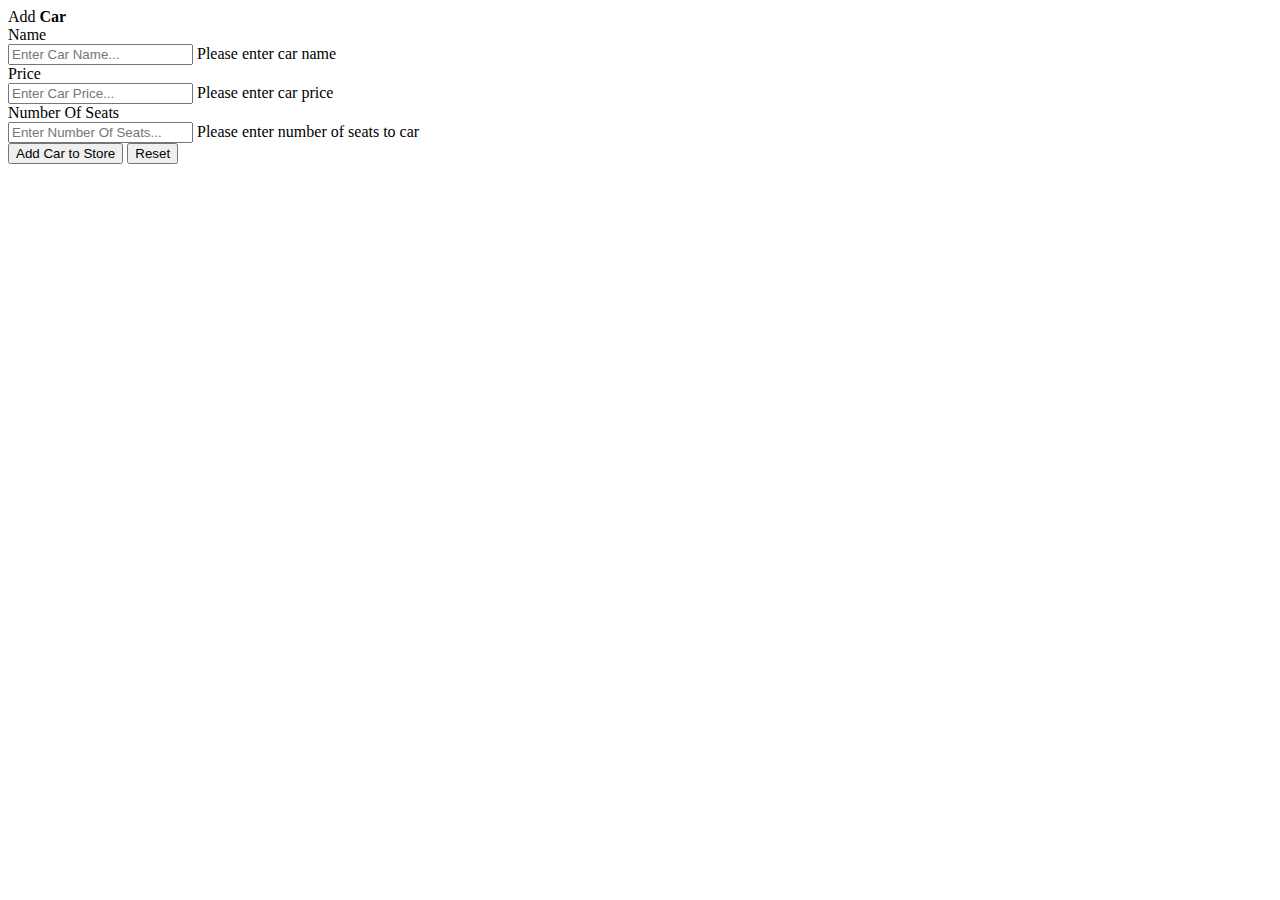
<file: src/main/resources/templates/Add_Car.html>
<!DOCTYPE html>
<html lang="en" xmlns="http://www.w3.org/1999/xhtml" xmlns:th="http://www.thymeleaf.org">
<head>
    <meta charset="UTF-8">
    <title>Add Car</title>

    <link rel="stylesheet" href="https://stackpath.bootstrapcdn.com/bootstrap/4.1.3/css/bootstrap.min.css" integrity="sha384-MCw98/SFnGE8fJT3GXwEOngsV7Zt27NXFoaoApmYm81iuXoPkFOJwJ8ERdknLPMO" crossorigin="anonymous">


</head>
<body>

<div class="row">
    <div class="col-md-8 offset-md-2">

        <div class="card">
            <form action="#" th:action="@{/car/store}" th:object="${car}" method="post" class="form-horizontal">
                <div class="card-header">
                    Add <strong>Car</strong>
                </div>

                <div class="card-body card-block">


                        <div class="row form-group">
                            <div class="col col-md-3">
                                <label class=" form-control-label">Name</label>
                            </div>
                            <div class="col-12 col-md-9">
                                <input type="text" th:field="*{name}"  name="name" placeholder="Enter Car Name..." class="form-control" required>
                                <span th:if="${#fields.hasErrors('name')}" th:class="'error'" class="help-block">Please enter car name</span>
                            </div>
                        </div>
                        <div class="row form-group">
                            <div class="col col-md-3">
                                <label class=" form-control-label">Price</label>
                            </div>
                            <div class="col-12 col-md-9">
                                <input type="text" th:field="*{price}" name="price" placeholder="Enter Car Price..." class="form-control" required>
                                <span th:if="${#fields.hasErrors('price')}" th:class="'error'" class="help-block">Please enter car price</span>
                            </div>
                        </div>
                        <div class="row form-group">
                            <div class="col col-md-3">
                                <label class=" form-control-label">Number Of Seats</label>
                            </div>
                            <div class="col-12 col-md-9">
                                <input type="text" th:field="*{number_of_seats}"  name="number_of_seats" placeholder="Enter Number Of Seats..." class="form-control" required>
                                <span th:if="${#fields.hasErrors('number_of_seats')}" th:class="'error'" class="help-block">Please enter number of seats to car</span>
                            </div>
                        </div>
                    <!---->
                </div>

                <div class="card-footer">
                    <button type="submit" class="btn btn-primary btn-sm">
                        <i class="fa fa-dot-circle-o"></i> Add Car to Store
                    </button>
                    <button type="reset" class="btn btn-danger btn-sm">
                        <i class="fa fa-ban"></i> Reset
                    </button>
                </div>
            </form>
        </div>
    </div>
</div>





</body>
</html>
</file>
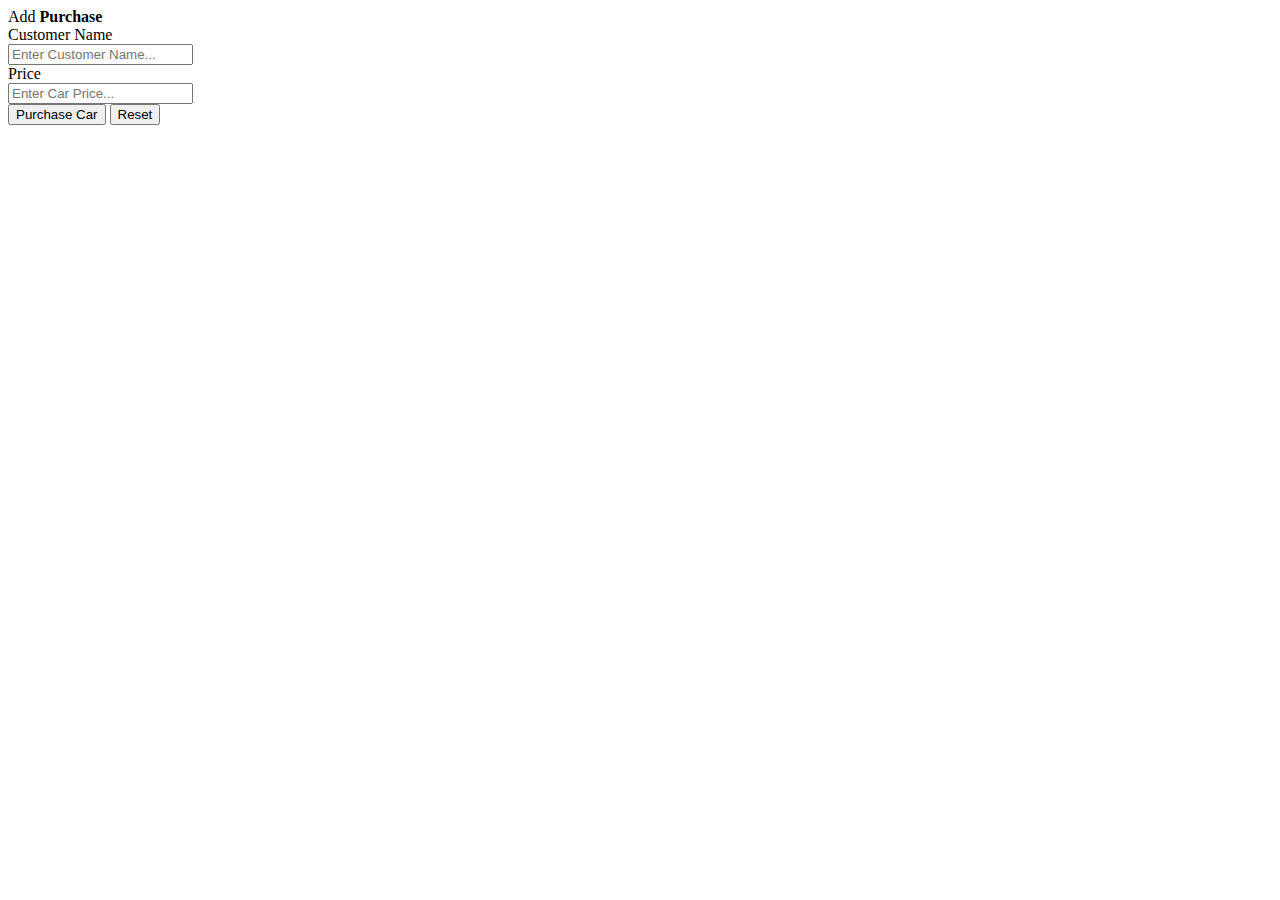
<file: src/main/resources/templates/Add_Purchase.html>
<!DOCTYPE html>
<html lang="en" xmlns="http://www.w3.org/1999/xhtml" xmlns:th="http://www.thymeleaf.org">
<head>
    <meta charset="UTF-8">
    <title>Add Purchase</title>

    <link rel="stylesheet" href="https://stackpath.bootstrapcdn.com/bootstrap/4.1.3/css/bootstrap.min.css" integrity="sha384-MCw98/SFnGE8fJT3GXwEOngsV7Zt27NXFoaoApmYm81iuXoPkFOJwJ8ERdknLPMO" crossorigin="anonymous">


</head>
<body>

<div class="row">
    <div class="col-md-8 offset-md-2">

        <div class="card">

            <form action="#" th:action="@{/car/store/sale/{id}(id=${purchase.getCar().getId()})}" th:object="${purchase}" method="post" class="form-horizontal" enctype="multipart/form-data">
                <div class="card-header">
                    Add <strong>Purchase</strong>
                </div>

                <div class="card-body card-block">


                        <div class="row form-group">
                            <div class="col col-md-3">
                                <label class=" form-control-label">Customer Name</label>
                            </div>
                            <div class="col-12 col-md-9">

                                <!--<input type="text" th:field="*{customer.full_name}" th:value="full_name" name="full_name" placeholder="Enter Customer Name..." class="form-control" >-->
                                <input type="text"  th:name="full_name"  placeholder="Enter Customer Name..." class="form-control" >

                                <!--<span th:if="${#fields.hasErrors('customer.full_name')}" th:class="'error'" class="help-block">Please enter Customer name</span>-->
                            </div>
                        </div>

                        <div class="row form-group">
                            <div class="col col-md-3">
                                <label class=" form-control-label">Price</label>
                            </div>
                            <div class="col-12 col-md-9">
                                <input type="text" th:name="purchase_price" th:field="*{purchase_price}"   placeholder="Enter Car Price..." class="form-control" required>
                                <!--<span th:if="${#fields.hasErrors('purchase_price')}" th:class="'error'" class="help-block">Please enter car price</span>-->
                            </div>
                        </div>


                    <!--th:value="${purchase.getCar().getVersion()}"-->
                    <input type="hidden"  th:name="car_version" th:value="${purchase.getCar().getVersion()}">


                    <!---->
                </div>

                <div class="card-footer">
                    <button type="submit" class="btn btn-primary btn-sm">
                        <i class="fa fa-dot-circle-o"></i> Purchase Car
                    </button>
                    <button type="reset" class="btn btn-danger btn-sm">
                        <i class="fa fa-ban"></i> Reset
                    </button>
                </div>
            </form>
        </div>
    </div>
</div>





</body>
</html>
</file>
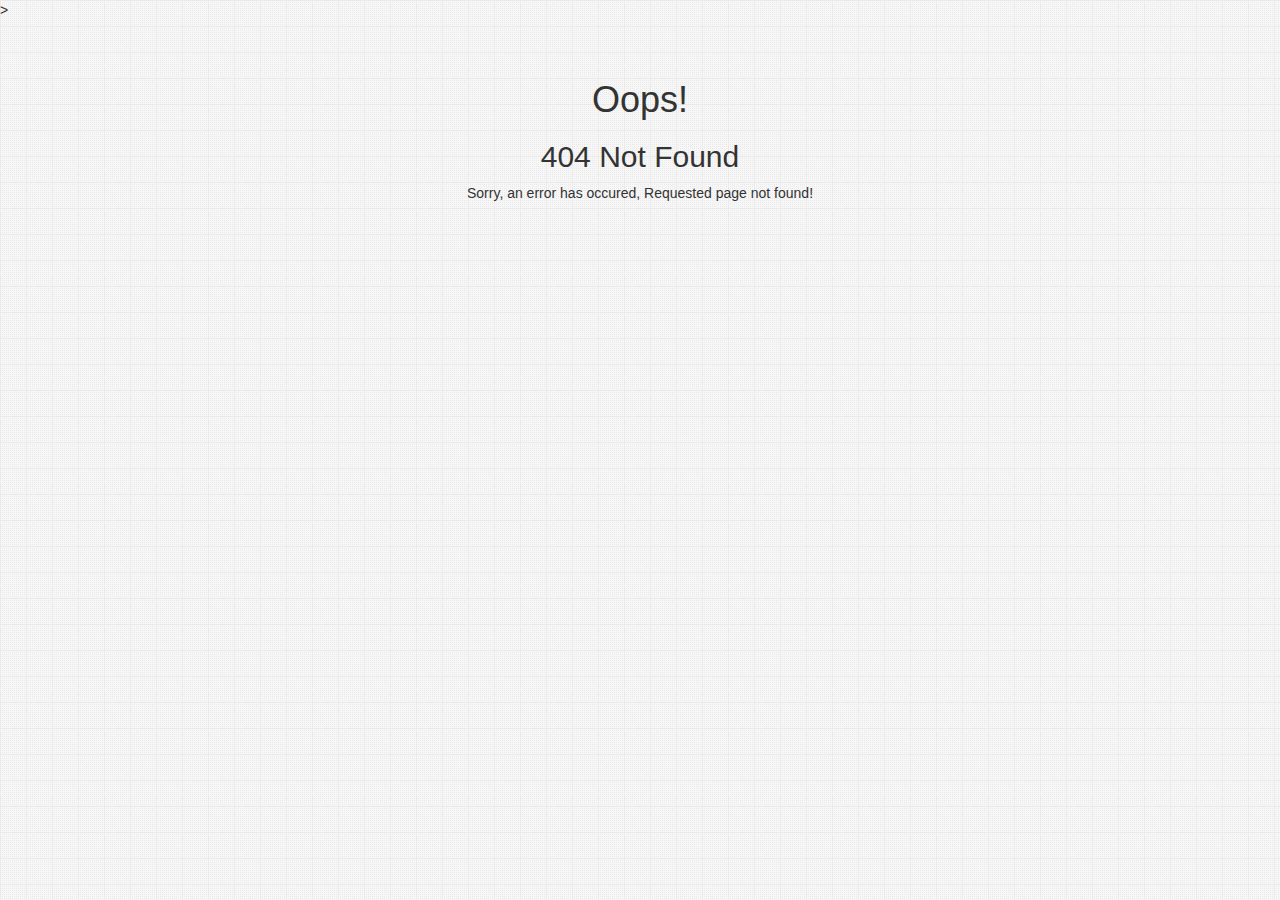
<file: src/main/resources/templates/Error_Not_Found.html>
<!DOCTYPE html>
<html lang="en" xmlns="http://www.w3.org/1999/xhtml" xmlns:th="http://www.thymeleaf.org">
<head>
    <meta charset="UTF-8">
    <title>Not Found</title>

    <link href="//netdna.bootstrapcdn.com/bootstrap/3.0.0/css/bootstrap.min.css" rel="stylesheet" id="bootstrap-css">

    <link rel="stylesheet" href="css/error_not_found_style.css">>

    <script src="//netdna.bootstrapcdn.com/bootstrap/3.0.0/js/bootstrap.min.js"></script>
    <script src="//code.jquery.com/jquery-1.11.1.min.js"></script>

</head>
<body>
    <div class="container">
        <div class="row">
            <div class="col-md-12">
                <div class="error-template">
                    <h1>
                        Oops!</h1>
                    <h2>
                        404 Not Found</h2>
                    <div class="error-details">
                        Sorry, an error has occured, Requested page not found!
                    </div>
                    <div class="error-actions">
                        <p th:utext="${message}"></p>
                    </div>
                </div>
            </div>
        </div>
    </div>
</body>
</html>
</file>
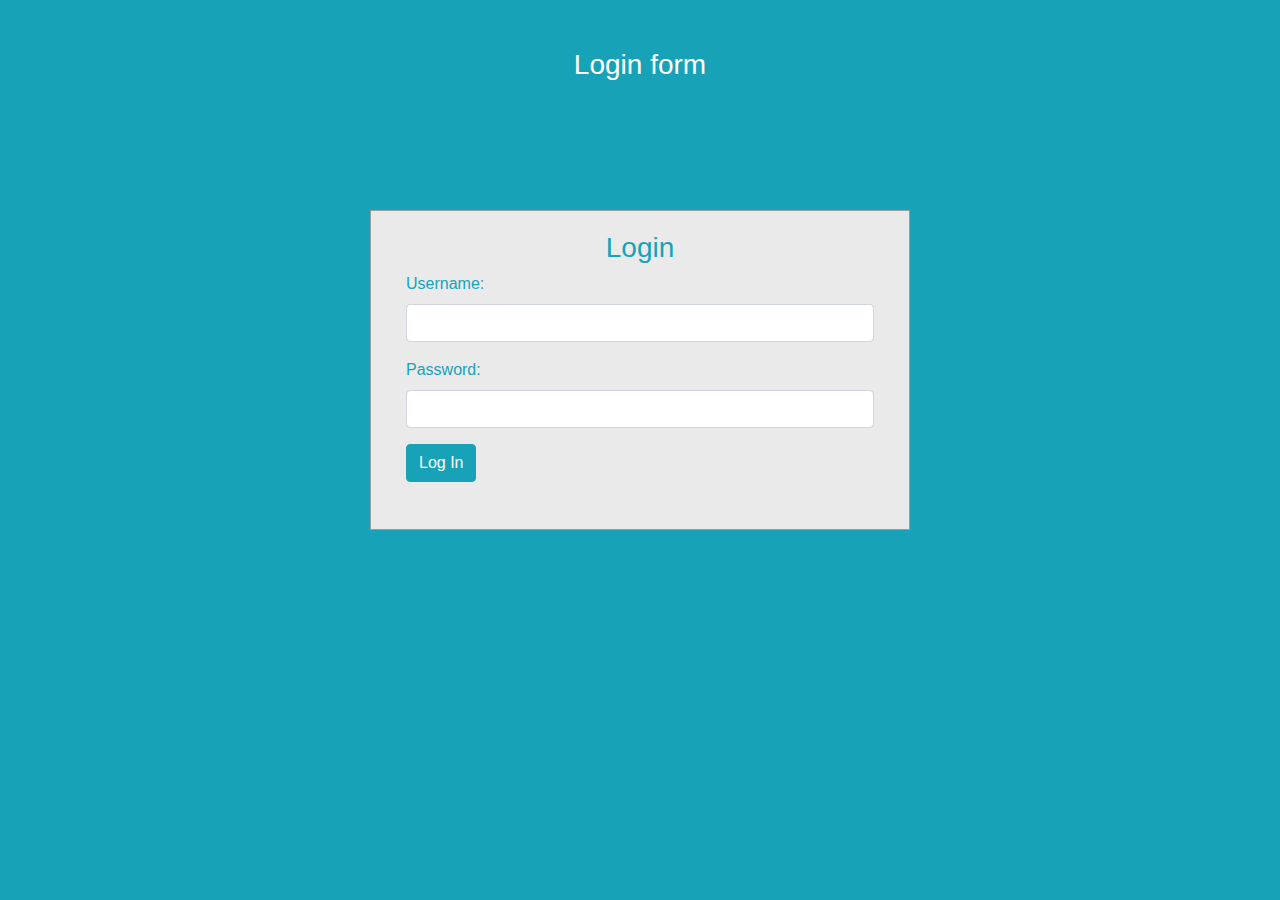
<file: src/main/resources/templates/login.html>
<html xmlns="http://www.w3.org/1999/xhtml" xmlns:th="http://www.thymeleaf.org">
    <header>
        <title>Login</title>

        <link href="//maxcdn.bootstrapcdn.com/bootstrap/4.1.1/css/bootstrap.min.css" rel="stylesheet" id="bootstrap-css">
        <script src="//maxcdn.bootstrapcdn.com/bootstrap/4.1.1/js/bootstrap.min.js"></script>
        <script src="//cdnjs.cloudflare.com/ajax/libs/jquery/3.2.1/jquery.min.js"></script>


        <!--<link rel="stylesheet" th:href="@{login_style.css}">-->

        <link rel="stylesheet" href="css/login_style.css">


    </header>
    <body>
        <div id="login">
            <h3 class="text-center text-white pt-5">Login form</h3>
            <div class="container">
                <div id="login-row" class="row justify-content-center align-items-center">
                    <div id="login-column" class="col-md-6">
                        <div id="login-box" class="col-md-12">

                            <form id="login-form" class="form" action="#" th:action="@{signin}" th:object="${signinrequest}" method="post">
                                <h3 class="text-center text-info">Login</h3>
                                <div class="form-group">
                                    <label for="username" class="text-info">Username:</label><br>
                                    <!--<input type="text" name="username" id="username" class="form-control">-->
                                    <input type="text" th:field="*{username}" name="username" id="username" class="form-control">
                                </div>
                                <div class="form-group">
                                    <label for="password" class="text-info">Password:</label><br>
                                    <!--<input type="password" name="password" id="password" class="form-control">-->
                                    <input type="password" th:field="*{password}" name="password" id="password" class="form-control">
                                </div>
                                <div class="form-group">
                                    <input type="submit" name="submit" class="btn btn-info btn-md" value="Log In">
                                </div>

                            </form>
                    </div>
                </div>
            </div>
        </div>
    </div>
    </body>

</html>
</file>
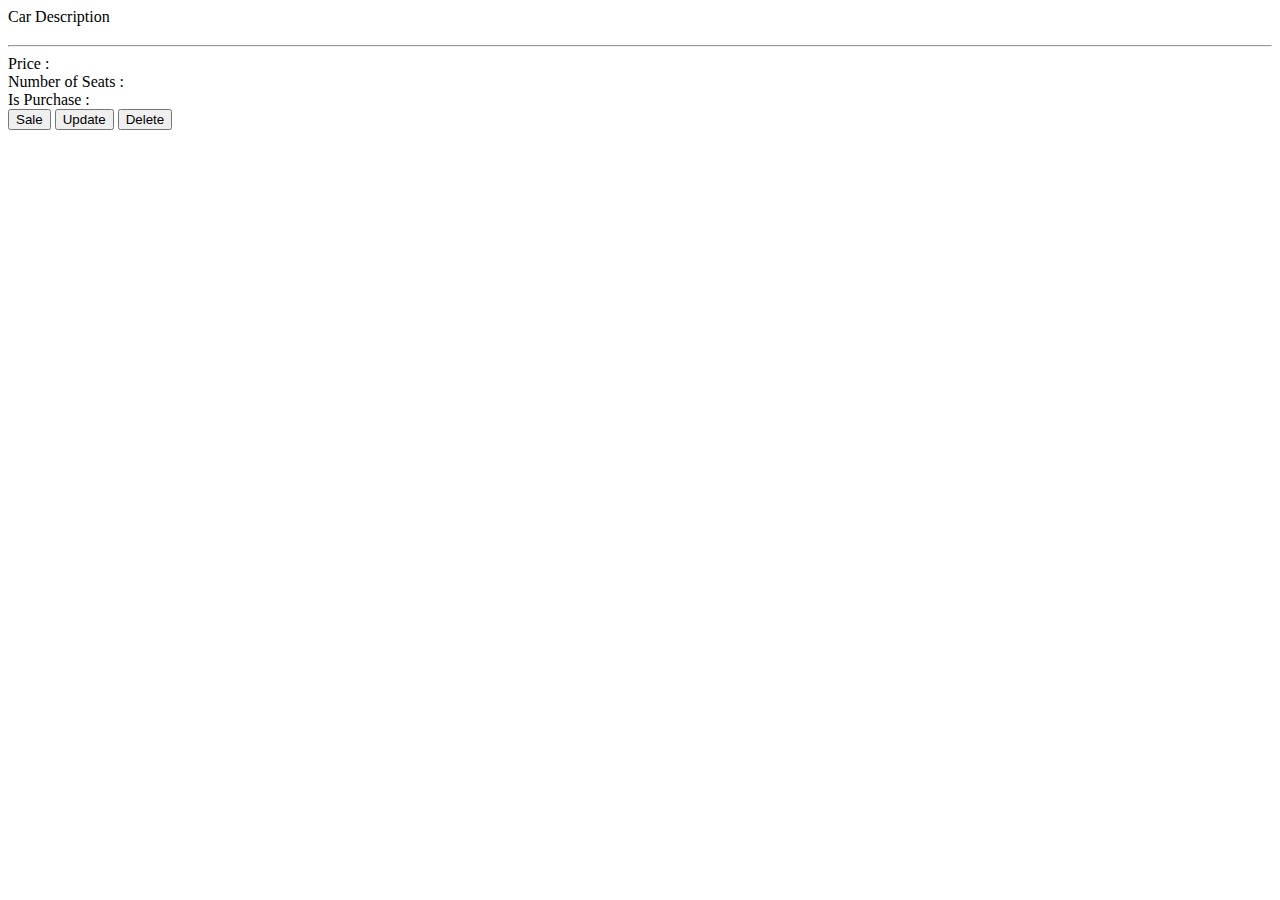
<file: src/main/resources/templates/Show_Car.html>
<!DOCTYPE html>
<html lang="en" xmlns="http://www.w3.org/1999/xhtml" xmlns:th="http://www.thymeleaf.org">
<head>
    <meta charset="UTF-8">
    <title>Show Car</title>

    <link rel="stylesheet" href="https://stackpath.bootstrapcdn.com/bootstrap/4.1.3/css/bootstrap.min.css" integrity="sha384-MCw98/SFnGE8fJT3GXwEOngsV7Zt27NXFoaoApmYm81iuXoPkFOJwJ8ERdknLPMO" crossorigin="anonymous">


</head>
<body>

    <div class="row">
        <div class="col-md-8 offset-md-2">
            <div class="card">
                <div class="card-header">Car Description</div>
                <div class="card-body">
                    <div class="card-title">
                        <h3 class="text-center title-2" th:text="${car.getName()}"></h3>
                    </div>
                    <hr>

                    <div class="form-group">
                        <label class="control-label mb-1">Price :</label>
                        <label class="title-3 m-b-30" th:text="${car.getPrice()}" ></label>
                    </div>

                    <div class="form-group">
                        <label class="control-label mb-1">Number of Seats :</label>
                        <label class="title-3 m-b-30" th:text="${car.getNumber_of_seats()}" ></label>
                    </div>

                    <div class="form-group">
                        <label class="control-label mb-1">Is Purchase :</label>
                        <label class="title-3 m-b-30" th:text="${car.getIspurchase()}" ></label>
                    </div>



                </div>
                <div class="card-footer">
                    <a th:href="@{/car/sale/{id}(id=${car.getId()})}" >
                        <button type="button" class="btn btn-success">Sale</button>
                    </a>
                    <a th:href="@{/car/edit/{id}(id=${car.getId()})}" >
                        <button type="button" class="btn btn-primary">Update</button>
                    </a>

                    <a th:href="@{/car/delete/{id}(id=${car.getId()})}" >
                        <button type="button" class="btn btn-danger">Delete</button>
                    </a>
                </div>
            </div>
        </div>
    </div>



</body>
</html>
</file>
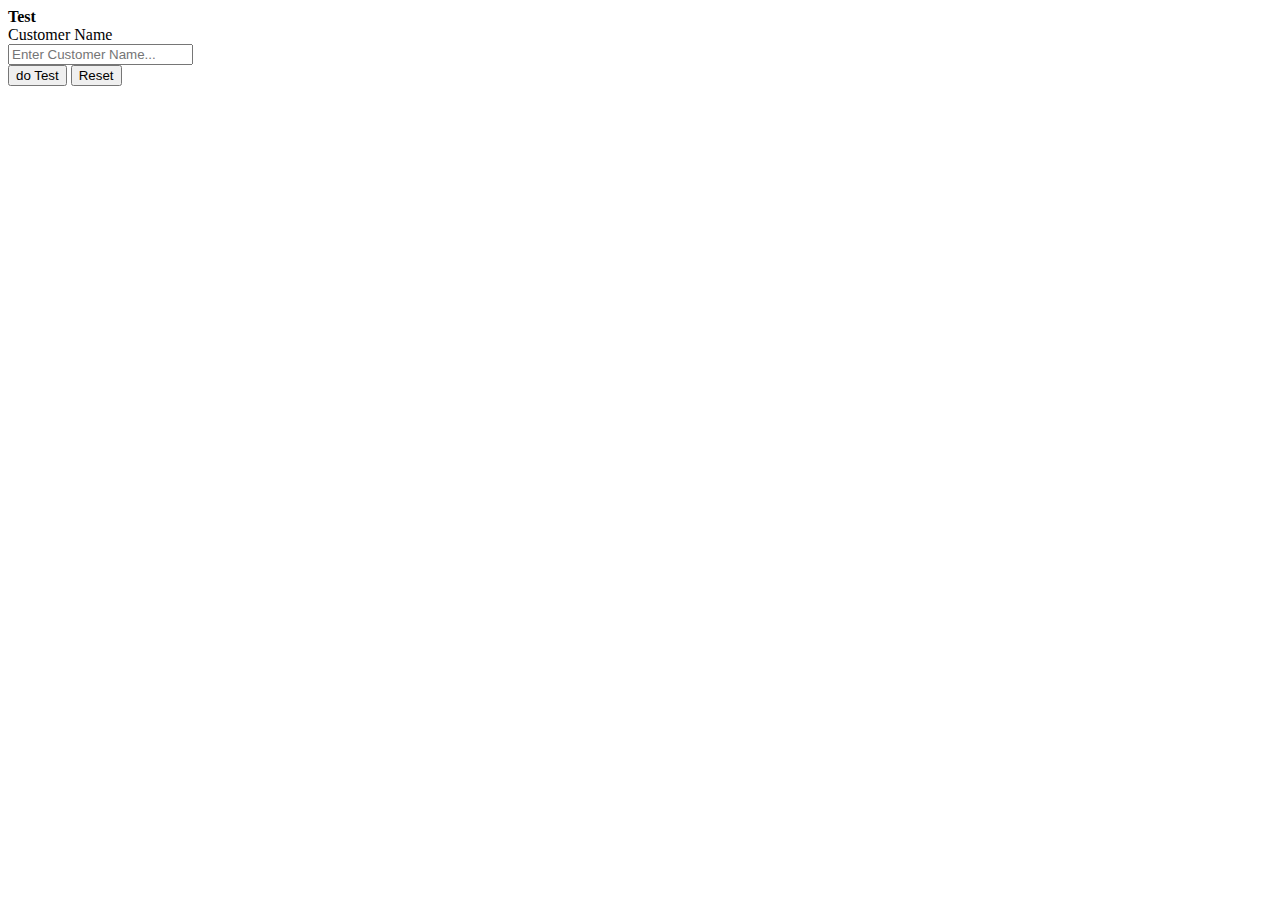
<file: src/main/resources/templates/test.html>
<!DOCTYPE html>
<html lang="en" xmlns="http://www.w3.org/1999/xhtml" xmlns:th="http://www.thymeleaf.org">
<head>
    <meta charset="UTF-8">
    <title>Test</title>

    <link rel="stylesheet" href="https://stackpath.bootstrapcdn.com/bootstrap/4.1.3/css/bootstrap.min.css" integrity="sha384-MCw98/SFnGE8fJT3GXwEOngsV7Zt27NXFoaoApmYm81iuXoPkFOJwJ8ERdknLPMO" crossorigin="anonymous">


</head>
<body>

<div class="row">
    <div class="col-md-8 offset-md-2">

        <div class="card">

            <form action="#" th:action="@{/test/store}"  method="post" class="form-horizontal">
                <div class="card-header">
                     <strong>Test</strong>
                </div>

                <div class="card-body card-block">


                        <div class="row form-group">
                            <div class="col col-md-3">
                                <label class=" form-control-label">Customer Name</label>
                            </div>
                            <div class="col-12 col-md-9">

                                <!--<input type="text" th:field="*{customer.full_name}" th:value="full_name" name="full_name" placeholder="Enter Customer Name..." class="form-control" >-->
                                <input type="text" th:name="full_name" id="full_name" placeholder="Enter Customer Name..." class="form-control" >

                            </div>
                        </div>

                    <!---->
                </div>

                <div class="card-footer">
                    <button type="submit" class="btn btn-primary btn-sm">
                        <i class="fa fa-dot-circle-o"></i> do Test
                    </button>
                    <button type="reset" class="btn btn-danger btn-sm">
                        <i class="fa fa-ban"></i> Reset
                    </button>
                </div>
            </form>
        </div>
    </div>
</div>





</body>
</html>
</file>
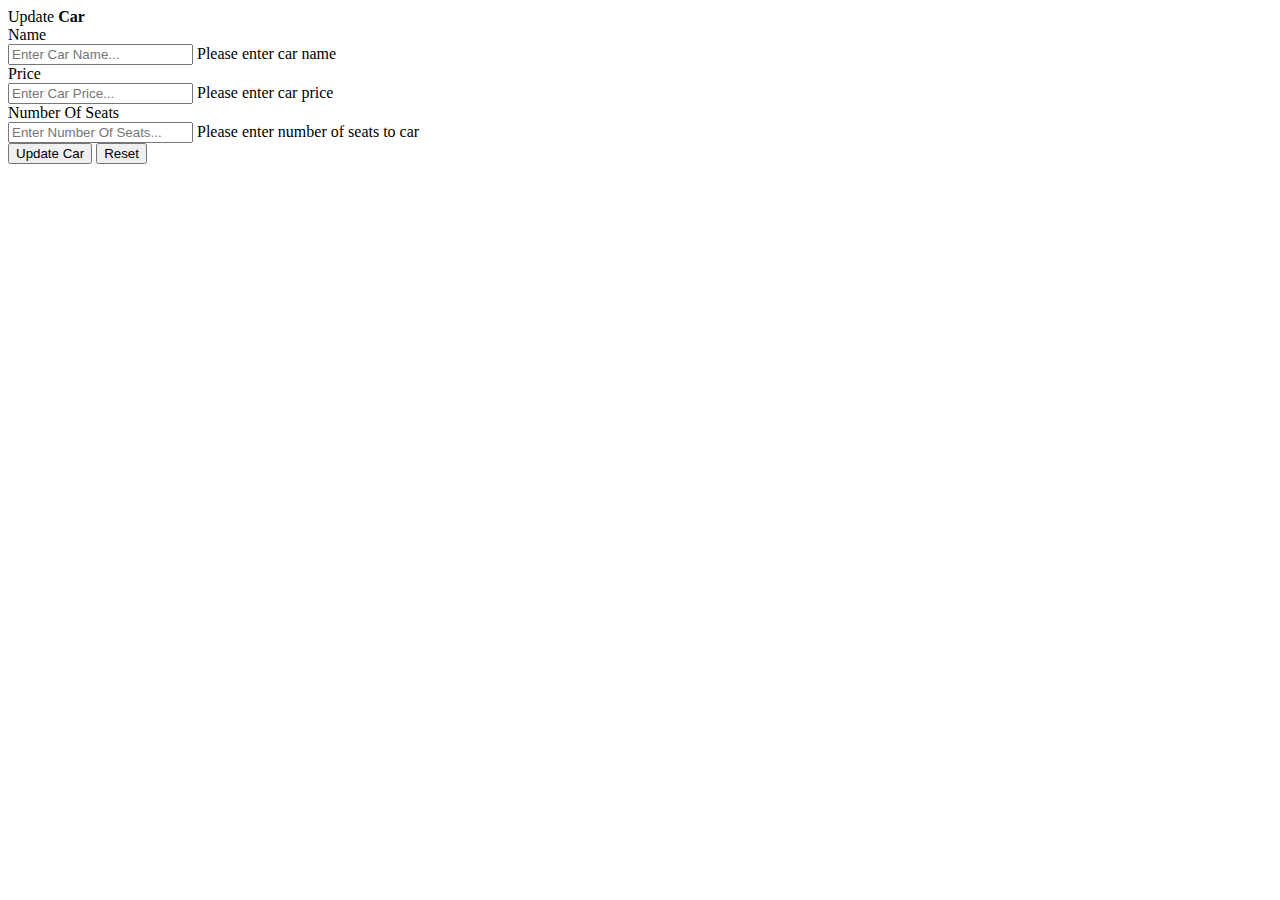
<file: src/main/resources/templates/Update_Car.html>
<!DOCTYPE html>
<html lang="en" xmlns="http://www.w3.org/1999/xhtml" xmlns:th="http://www.thymeleaf.org">
<head>
    <meta charset="UTF-8">
    <title>Update Car</title>

    <link rel="stylesheet" href="https://stackpath.bootstrapcdn.com/bootstrap/4.1.3/css/bootstrap.min.css" integrity="sha384-MCw98/SFnGE8fJT3GXwEOngsV7Zt27NXFoaoApmYm81iuXoPkFOJwJ8ERdknLPMO" crossorigin="anonymous">


</head>
<body>

<div class="row">
    <div class="col-md-8 offset-md-2">
        <div class="card">
            <form action="#" th:action="@{/car/update/{id}(id=${car.getId()})}" th:object="${car}" method="post" class="form-horizontal">
                <div class="card-header">
                    Update <strong>Car</strong>
                </div>

                <div class="card-body card-block">


                    <div class="row form-group">
                        <div class="col col-md-3">
                            <label class=" form-control-label">Name</label>
                        </div>
                        <div class="col-12 col-md-9">
                            <input type="text" th:field="*{name}"  name="name" placeholder="Enter Car Name..." class="form-control" required>
                            <span th:if="${#fields.hasErrors('name')}" th:class="'error'" class="help-block">Please enter car name</span>
                        </div>
                    </div>
                    <div class="row form-group">
                        <div class="col col-md-3">
                            <label class=" form-control-label">Price</label>
                        </div>
                        <div class="col-12 col-md-9">
                            <input type="text" th:field="*{price}" name="price" placeholder="Enter Car Price..." class="form-control" required>
                            <span th:if="${#fields.hasErrors('price')}" th:class="'error'" class="help-block">Please enter car price</span>
                        </div>
                    </div>
                    <div class="row form-group">
                        <div class="col col-md-3">
                            <label class=" form-control-label">Number Of Seats</label>
                        </div>
                        <div class="col-12 col-md-9">
                            <input type="text" th:field="*{number_of_seats}"  name="number_of_seats" placeholder="Enter Number Of Seats..." class="form-control" required>
                            <span th:if="${#fields.hasErrors('number_of_seats')}" th:class="'error'" class="help-block">Please enter number of seats to car</span>
                        </div>

                        <input type="hidden" th:field="*{version}" th:value="*{version}" name="version" >


                    </div>
                    <!---->
                </div>

                <div class="card-footer">
                    <button type="submit" class="btn btn-primary btn-sm">
                        <i class="fa fa-dot-circle-o"></i> Update Car
                    </button>
                    <button type="reset" class="btn btn-danger btn-sm">
                        <i class="fa fa-ban"></i> Reset
                    </button>
                </div>
            </form>
        </div>
    </div>
</div>





</body>
</html>
</file>
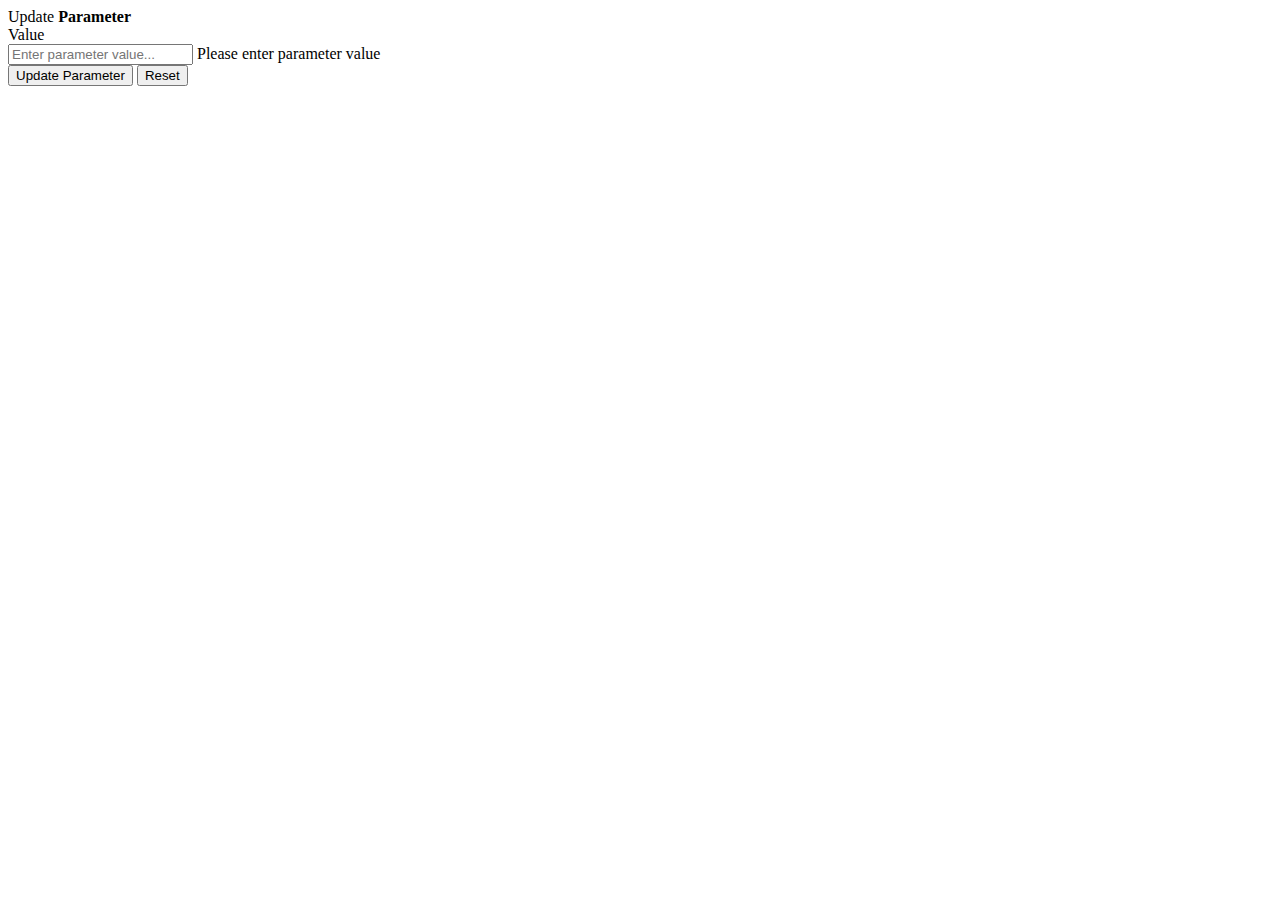
<file: src/main/resources/templates/Update_Parameter.html>
<!DOCTYPE html>
<html lang="en" xmlns="http://www.w3.org/1999/xhtml" xmlns:th="http://www.thymeleaf.org">
<head>
    <meta charset="UTF-8">
    <title>Update Parameter</title>

    <link rel="stylesheet" href="https://stackpath.bootstrapcdn.com/bootstrap/4.1.3/css/bootstrap.min.css" integrity="sha384-MCw98/SFnGE8fJT3GXwEOngsV7Zt27NXFoaoApmYm81iuXoPkFOJwJ8ERdknLPMO" crossorigin="anonymous">


</head>
<body>

<div class="row">
    <div class="col-md-8 offset-md-2">
        <div class="card">
            <form action="#" th:action="@{/parameter/update/{key}(key=${parameter.getMykey()})}" th:object="${parameter}" method="post" class="form-horizontal">
                <div class="card-header">
                    Update <strong>Parameter</strong>
                </div>

                <div class="card-body card-block">


                    <input type="hidden" th:field="*{mykey}" th:value="*{mykey}" name="mykey" >


                    <!--<div class="row form-group">-->
                        <!--<div class="col col-md-3">-->
                            <!--<label class=" form-control-label">Key</label>-->
                        <!--</div>-->
                        <!--<div class="col-12 col-md-9">-->
                            <!--<input  type="text" th:field="*{mykey}" th:value="*{mykey}" name="myKey" placeholder="Enter parameter key..." class="form-control" disabled>-->
                            <!--<span th:if="${#fields.hasErrors('mykey')}" th:class="'error'" class="help-block">Please enter parameter key </span>-->
                        <!--</div>-->
                    <!--</div>-->

                    <div class="row form-group">
                        <div class="col col-md-3">
                            <label class=" form-control-label">Value</label>
                        </div>
                        <div class="col-12 col-md-9">
                            <input type="text" th:field="*{value}" name="value" placeholder="Enter parameter value..." class="form-control" required>
                            <span th:if="${#fields.hasErrors('value')}" th:class="'error'" class="help-block">Please enter parameter value</span>
                        </div>
                    </div>

                    <input type="hidden" th:field="*{version}" th:value="*{version}" name="version" >

                </div>

                <div class="card-footer">
                    <button type="submit" class="btn btn-primary btn-sm">
                        <i class="fa fa-dot-circle-o"></i> Update Parameter
                    </button>
                    <button type="reset" class="btn btn-danger btn-sm">
                        <i class="fa fa-ban"></i> Reset
                    </button>
                </div>
            </form>
        </div>
    </div>
</div>





</body>
</html>
</file>
<file: src/main/resources/templates/css/error_not_found_style.css>
body { background-image: url([data-uri]);}
.error-template {padding: 40px 15px;text-align: center;}
.error-actions {margin-top:15px;margin-bottom:15px;}
.error-actions .btn { margin-right:10px; }
</file>
<file: src/main/resources/templates/css/login_style.css>
body {
    margin: 0;
    padding: 0;
    background-color: #17a2b8;
    height: 100vh;
}
#login .container #login-row #login-column #login-box {
    margin-top: 120px;
    max-width: 600px;
    height: 320px;
    border: 1px solid #9C9C9C;
    background-color: #EAEAEA;
}
#login .container #login-row #login-column #login-box #login-form {
    padding: 20px;
}
#login .container #login-row #login-column #login-box #login-form #register-link {
    margin-top: -85px;
}
</file>
